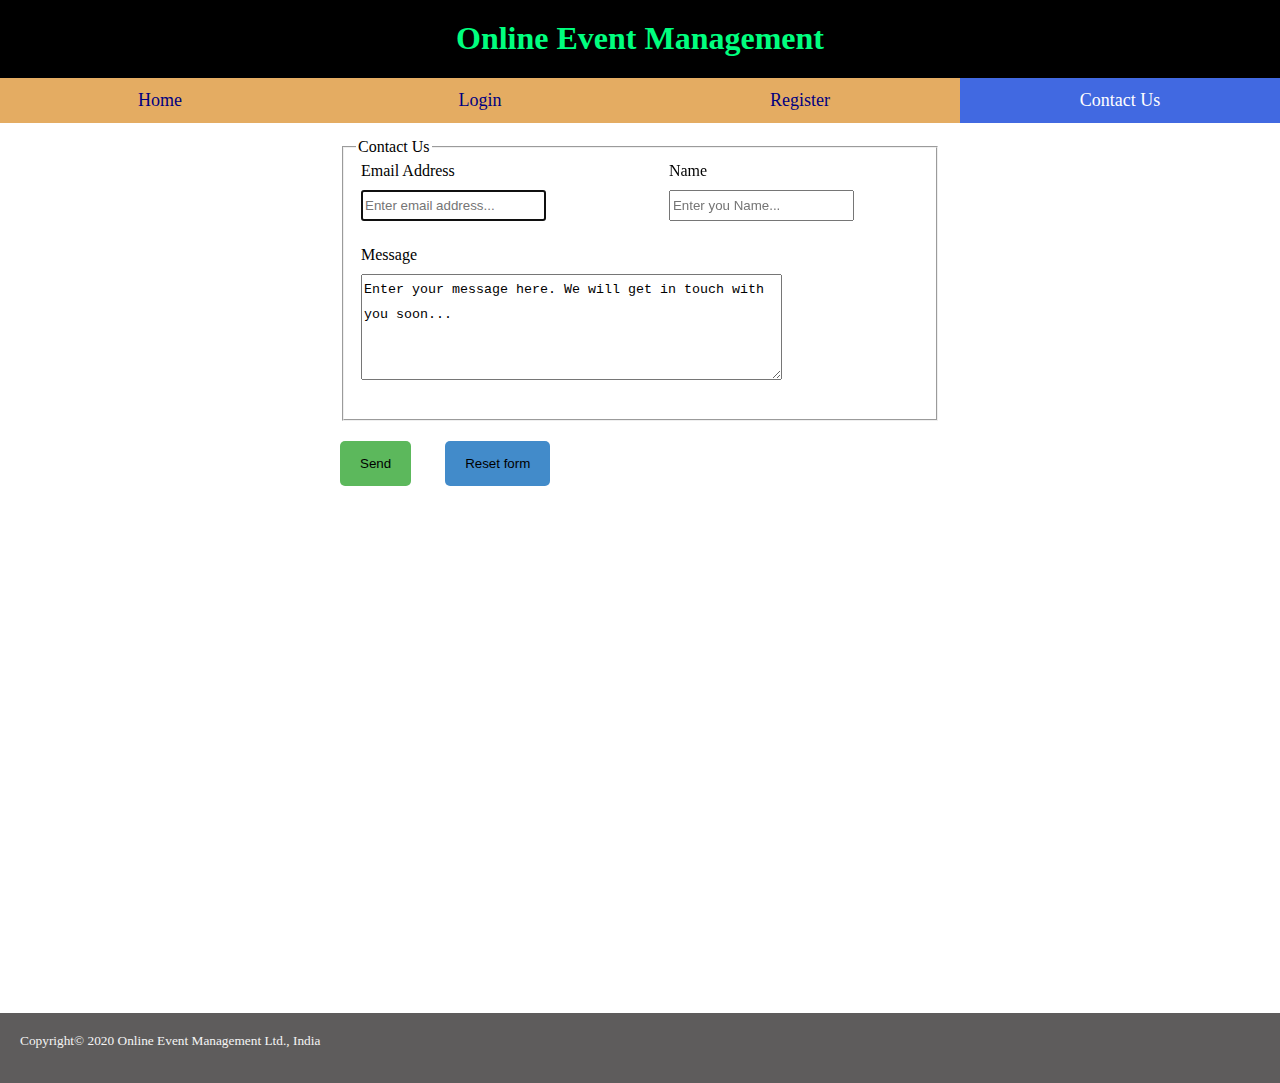
<file: contactUs.html>
<!DOCTYPE html>
<html lang="en">
	<head>
		<meta charset="UTF-8" />
		<meta name="viewport" content="width=device-width, initial-scale=1.0" />
		<link rel="stylesheet" href="style.css" />
		<title>Online Event Management</title>
	</head>

	<body>
		<header>
			<h1 class="main-header">Online Event Management</h1>
			<nav class="container">
				<a href="/">Home</a>
				<a href="/login.html">Login</a>
				<a href="/register.html">Register</a>
				<a href="/contactUs.html" class="active-nav">Contact Us</a>
			</nav>
		</header>

		<main>
			<form
				name="Login form"
				autocomplete="on"
				onsubmit="validate()"
				method="POST"
				style="max-width: 600px; margin: auto"
			>
				<fieldset>
					<legend>Contact Us</legend>
					<div class="input-group">
						<div class="input-member">
							<label for="email">Email Address</label>
							<input
								type="email"
								name="email"
								id="email"
								placeholder="Enter email address..."
								autofocus
								required
							/>
						</div>
						<div class="input-member">
							<label for="name">Name</label>
							<input
								type="text"
								name="name"
								id="name"
								placeholder="Enter you Name..."
								autofocus
								required
							/>
						</div>
					</div>

					<label for="message">Message</label><br />
					<textarea rows="4" cols="50" name="message" id="message">
Enter your message here. We will get in touch with you soon...</textarea
					>
				</fieldset>

				<!-- submit button won't work as action file is not written-->
				<button type="submit" value="Submit">Send</button>
				<button type="reset">Reset form</button>
			</form>
		</main>

		<footer>
			<span>Copyright&copy; 2020 Online Event Management Ltd., India</span>
		</footer>
	</body>
</html>
</file>
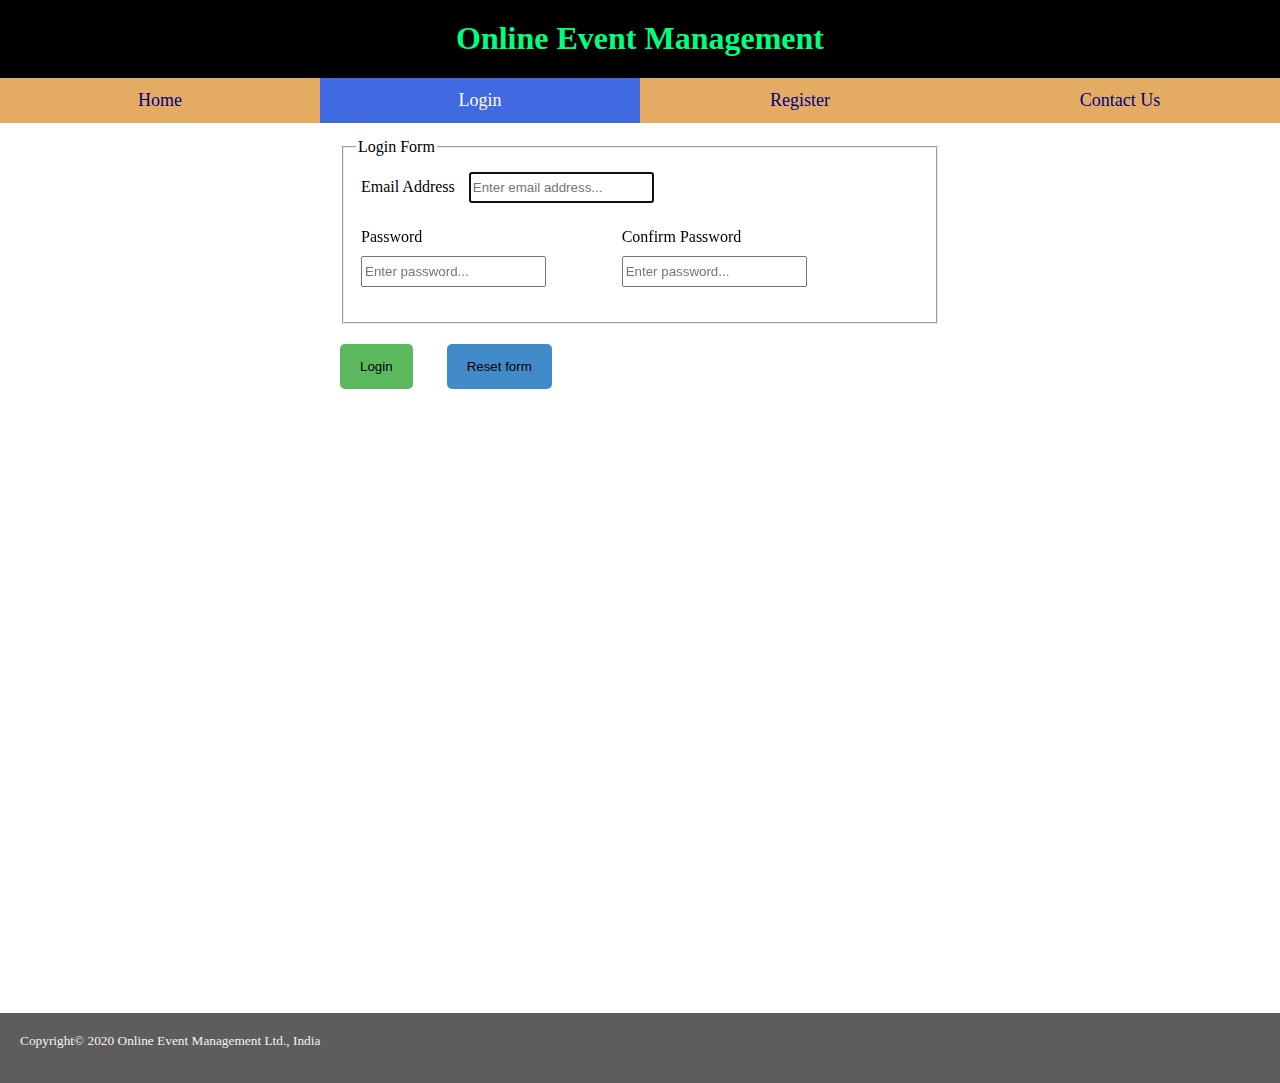
<file: login.html>
<!DOCTYPE html>
<html lang="en">
	<head>
		<meta charset="UTF-8" />
		<meta name="viewport" content="width=device-width, initial-scale=1.0" />
		<link rel="stylesheet" href="style.css" />
		<title>Online Event Management</title>
	</head>

	<body>
		<header>
			<h1 class="main-header">Online Event Management</h1>
			<nav class="container">
				<a href="/">Home</a>
				<a href="/login.html" class="active-nav">Login</a>
				<a href="/register.html">Register</a>
				<a href="/contactUs.html">Contact Us</a>
			</nav>
		</header>

		<main>
			<form name="Login form" autocomplete="on" method="POST" style="max-width: 600px; margin: auto">
				<fieldset>
					<legend>Login Form</legend>
					<div class="input-group">
						<div class="input-member">
							<label for="email">Email Address</label>
							<input
								type="email"
								name="email"
								id="email"
								placeholder="Enter email address..."
								autofocus
								required
							/>
						</div>
					</div>
					<div class="input-group">
						<div class="input-member">
							<label for="password">Password</label>
							<input
								type="password"
								name="password"
								id="password"
								placeholder="Enter password..."
								autofocus
								required
							/>
						</div>
						<div class="input-member">
							<label for="cpassword">Confirm Password</label>
							<input
								type="password"
								name="cpassword"
								id="cpassword"
								placeholder="Enter password..."
								autofocus
								required
							/>
						</div>
					</div>
				</fieldset>

				<!-- submit button won't work as action file is not written-->
				<button type="submit" value="Submit">Login</button>
				<button type="reset">Reset form</button>
			</form>
		</main>

		<footer>
			<span>Copyright&copy; 2020 Online Event Management Ltd., India</span>
		</footer>
	</body>
</html>
</file>
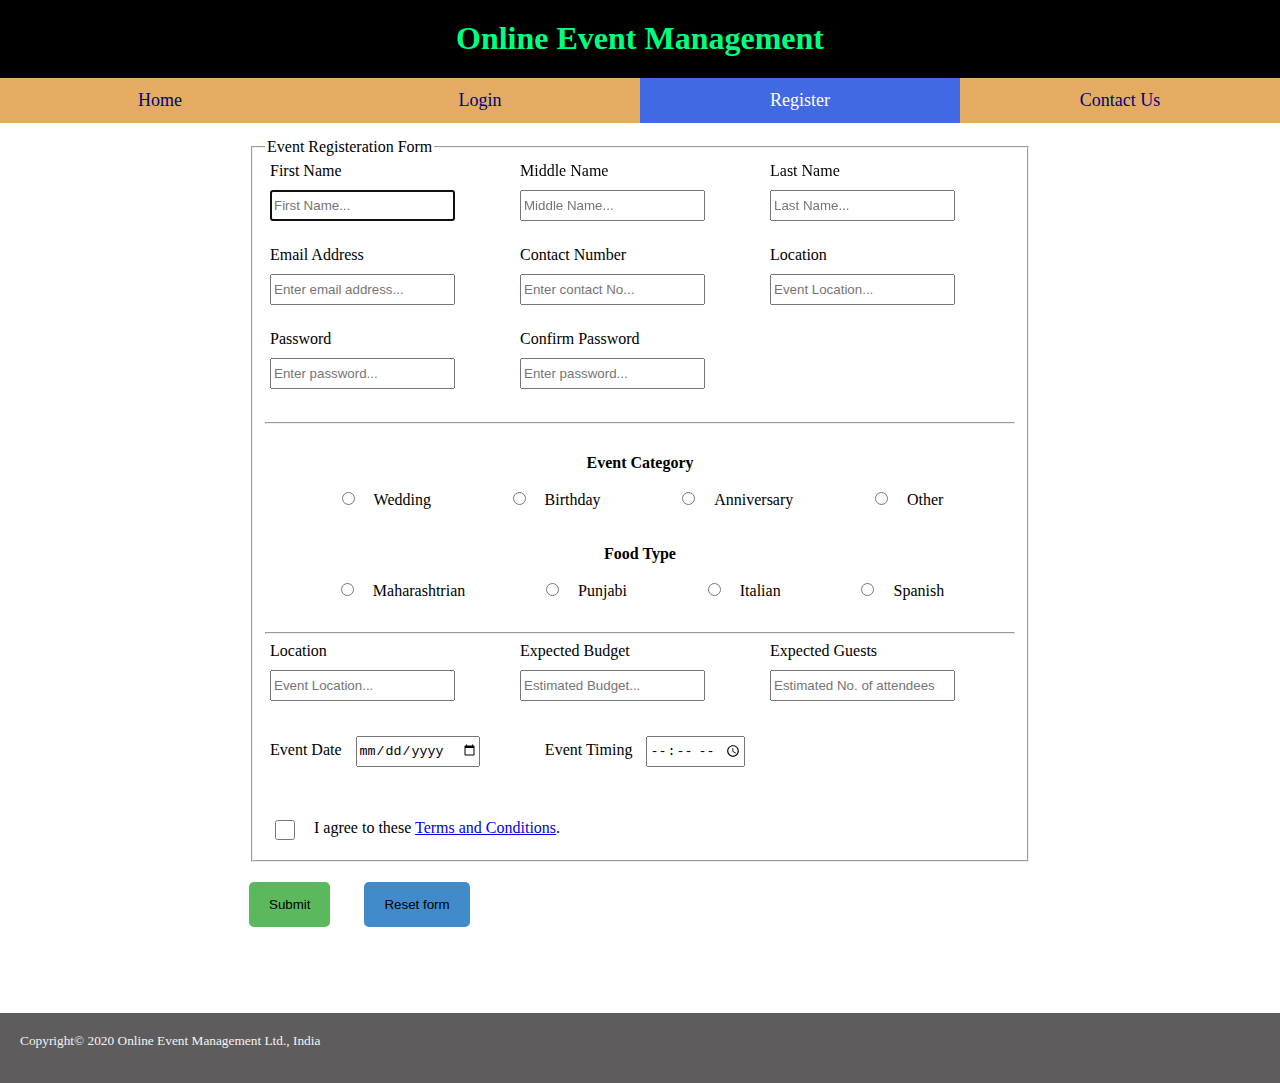
<file: register.html>
<!DOCTYPE html>
<html lang="en">
	<head>
		<meta charset="UTF-8" />
		<meta name="viewport" content="width=device-width, initial-scale=1.0" />
		<link rel="stylesheet" href="style.css" />
		<title>Online Event Management</title>
	</head>

	<body>
		<header>
			<h1 class="main-header">Online Event Management</h1>
			<nav class="container">
				<a href="/">Home</a>
				<a href="/login.html">Login</a>
				<a href="/register.html" class="active-nav">Register</a>
				<a href="/contactUs.html">Contact Us</a>
			</nav>
		</header>

		<main>
			<form name="Register form" id="register-form" autocomplete="on" method="POST">
				<fieldset>
					<legend>Event Registeration Form</legend>
					<div class="input-group">
						<div class="input-member">
							<label for="fname">First Name</label>
							<input type="text" name="fname" id="fname" placeholder="First Name..." autofocus required />
						</div>
						<div class="input-member">
							<label for="mname">Middle Name</label>
							<input
								type="text"
								name="mname"
								id="mname"
								placeholder="Middle Name..."
								autofocus
								required
							/>
						</div>
						<div class="input-member">
							<label for="lname">Last Name</label>
							<input type="text" name="lname" id="lname" placeholder="Last Name..." autofocus required />
						</div>
					</div>
					<div class="input-group">
						<div class="input-member">
							<label for="email">Email Address</label>
							<input
								type="email"
								name="email"
								id="email"
								placeholder="Enter email address..."
								autofocus
								required
							/>
						</div>
						<div class="input-member">
							<label for="contact">Contact Number</label>
							<input
								type="text"
								name="contact"
								id="contact"
								placeholder="Enter contact No..."
								autofocus
								required
							/>
						</div>
						<div class="input-member">
							<label for="location">Location</label>
							<input
								type="text"
								name="location"
								id="location"
								placeholder="Event Location..."
								autofocus
								required
							/>
						</div>
					</div>

					<div class="input-group">
						<div class="input-member">
							<label for="password">Password</label>
							<input
								type="password"
								name="password"
								id="password"
								placeholder="Enter password..."
								autofocus
								required
							/>
						</div>
						<div class="input-member">
							<label for="cpassword">Confirm Password</label>
							<input
								type="password"
								name="cpassword"
								id="cpassword"
								placeholder="Enter password..."
								autofocus
								required
							/>
						</div>
						<div class="input-member" style="visibility: hidden">
							<label for="cpassword">Confirm Password</label>
							<input
								type="password"
								name="cpassword"
								id="cpassword"
								placeholder="Enter password..."
								autofocus
								required
							/>
						</div>
					</div>

					<hr />
					<div>
						<h4 class="input-label">Event Category</h4>
						<div class="options">
							<span>
								<input type="radio" id="Wedding" name="event" value="Wedding" required />
								<label for="Wedding">Wedding</label>
							</span>
							<span>
								<input type="radio" id="Birthday" name="event" value="Birthday" />
								<label for="Birthday">Birthday</label> </span
							><span>
								<input type="radio" id="Anniversary" name="event" value="Anniversary" />
								<label for="Anniversary">Anniversary</label> </span
							><span>
								<input type="radio" id="Other" name="event" value="Other" />
								<label for="Other">Other</label></span
							>
						</div>
					</div>

					<div>
						<h4 class="input-label">Food Type</h4>
						<div class="options">
							<span>
								<input type="radio" id="maharashtra" name="foods" value="maharashtra" required />
								<label for="Wedding">Maharashtrian</label>
							</span>
							<span>
								<input type="radio" id="punjabi" name="foods" value="punjabi" />
								<label for="Birthday">Punjabi</label> </span
							><span>
								<input type="radio" id="italian" name="foods" value="italian" />
								<label for="Anniversary">Italian</label> </span
							><span>
								<input type="radio" id="spanish" name="foods" value="spanish" />
								<label for="Other">Spanish</label></span
							>
						</div>
					</div>

					<br />
					<hr />
					<div class="input-group">
						<div class="input-member">
							<label for="location">Location</label>
							<input
								type="text"
								name="location"
								id="location"
								placeholder="Event Location..."
								autofocus
								required
							/>
						</div>

						<div class="input-member">
							<label for="budget">Expected Budget</label>
							<input
								type="number"
								name="budget"
								id="budget"
								placeholder="Estimated Budget..."
								autofocus
								required
							/>
						</div>
						<div class="input-member">
							<label for="guests">Expected Guests</label>
							<input
								type="number"
								name="guests"
								id="guests"
								placeholder="Estimated No. of attendees..."
								autofocus
								required
							/>
						</div>
					</div>

					<div class="input-group">
						<div class="input-member">
							<label for="date">Event Date</label>
							<input type="date" name="Date" id="Date" placeholder="Event Date..." autofocus required />
						</div>
						<div class="input-member">
							<label for="time">Event Timing</label>
							<input type="time" name="time" id="time" placeholder="Event Time..." autofocus required />
						</div>
					</div>
					<br />
					<input id="checkbox" type="checkbox" required />
					<label for="checkbox"> I agree to these <a href="#">Terms and Conditions</a>.</label>
				</fieldset>

				<!-- submit button won't work as action file is not written-->
				<button type="submit" value="Submit">Submit</button>
				<button type="reset">Reset form</button>
			</form>
		</main>

		<footer>
			<span>Copyright&copy; 2020 Online Event Management Ltd., India</span>
		</footer>
	</body>
</html>
</file>
<file: style.css>
* {box-sizing: border-box}

body{
    margin: 0;
    padding: 0;
}
.main-header{
    text-align: center;
    background-color: black;
    color: whitesmoke;
    margin: 0;
    padding: 20px;
    border-bottom: solid 1px black;
}
.main-header:hover{
    transition: .5s;
    color: springgreen;
}
.container {
    width: 100%;
    background-color: rgb(228, 172, 98);
    overflow: auto;
}
.container a {
    float: left;
    padding: 12px;
    color: navy;
    text-decoration: none;
    width: 25%;
    text-align: center;
    font-size: large;
    font-weight: 500;
}  
.container a.active-nav {
    background-color: royalblue;
    color: white;
}
.container a:hover {
    transition: .5s;
    color: springgreen;
    background-color: #000;
} 

/* main */

main {
    margin: 15px 35px;
    min-height: 100vh !important;
}

input,
textarea {
    margin: 10px 60px 25px 5px;
    line-height: 25px;

}

.sub-header{
    font-size: 70px;
    color: #5cb85c;
    background-color: indigo;
    padding: 10px 60px;
    margin: -30px -20px 0px -30px;
}

main article{
    margin: 0px 30px;
}
.description, .photos{
    background-color: #5cb85c;
    color: #3a77ad;
    text-align: center;
    padding: 10px;
    margin-bottom: -10px;
    border-radius: 5px;
}
article h3{
    color: crimson;    
}
dt{
    font-style: italic;
}
dl{
    margin: 0px 30px;
}
.photo-section{
    display: flex;
    justify-content: space-evenly;
    flex-wrap: wrap;
}
figure {
    border: 1px #b4b4b4 solid;
    padding: 5px;
    width: 23%;
    margin: 20px 0;
    
}
figure a{
    text-decoration: none;
}
figcaption {
    background-color: black;
    color: white;
    font-style: italic;
    padding: 2px;
    text-align: center;
}
figure img {
    width: 100%;  
}
footer{
    background-color: rgb(94, 92, 92);
    color: whitesmoke;
    font-size: smaller;
    padding: 20px;
    position: relative;  
    height: 70px;  
    margin-top: -40px;
    width: 100%;
}



#register-form{
    width: min-content;
    margin: auto;
}

.input-group{
    display: flex;

}
.input-label{
    text-align: center;
    margin: auto;
    padding: 10px;
    margin-top: 20px;
}
.options{
    display: flex;
    justify-content: space-evenly;
}

input[type=radio],
input[type=checkbox] {
    margin: 10px;
    min-width: 0px;
}

label {
    margin: 5px;
}


#checkbox {
    height: 20px;
    width: 20px;
    vertical-align: middle;
    cursor: pointer;
}

button {
    margin: 20px 30px 0 0px;
    padding: 15px 20px;
    background-color: #5cb85c;
    border: none;
    border-radius: 5px;
    cursor: pointer;
    transition: .5s;
}

button[type=submit]:hover {
    background-color: #218838;
    color: white;
}

button[type=reset] {
    background-color: #428bca;
}

button[type=reset]:hover {
    background-color: #3a77ad;
    color: white;
}
</file>
